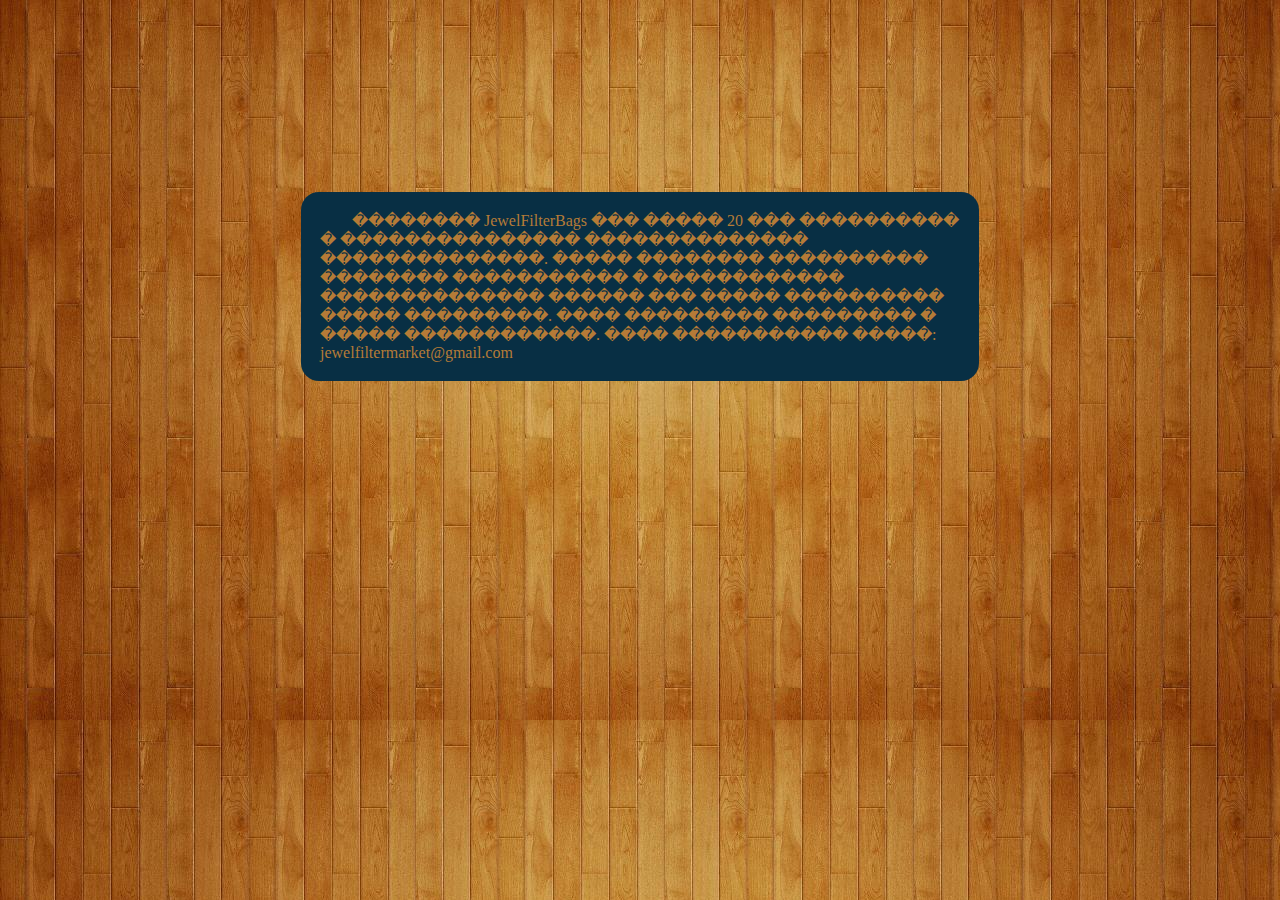
<file: pages/about.html>
<html id = 'stylesAbout'>
	<head>
		<meta charset = "UTF-8"/>
		<script type = "text/javascript" language="JavaScript" src="../scripts/libs/glm-ajax.js"></script>
		<script type = "text/javascript" language="JavaScript" src="../scripts/libs/jquery-3.3.1.js"></script>
		<script type = "text/javascript" src = "../scripts/platform.js"></script>
		<script type = "text/javascript" src = "../scripts/systemSwaping.js"></script>
		<link rel = "icon" type = "image/png" href = "imgs/JM.png"/>
	</head>
	<body background = "../imgs/back.jpg" bgcolor = '#A46820' style = 'background-size: 100%'>
		<div id = "wrapper">
			<p>
				�������� JewelFilterBags ��� ����� 20 ��� ���������� � ��������������� �������������� ��������������. ����� �������� ���������� �������� ����������� � ������������ �������������� ������ ��� ����� ���������� ����� ���������. ���� ��������� ��������� � ����� ������������. ���� ����������� �����: jewelfiltermarket@gmail.com
			</p>
		</div>
	</body>
</html>
</file>
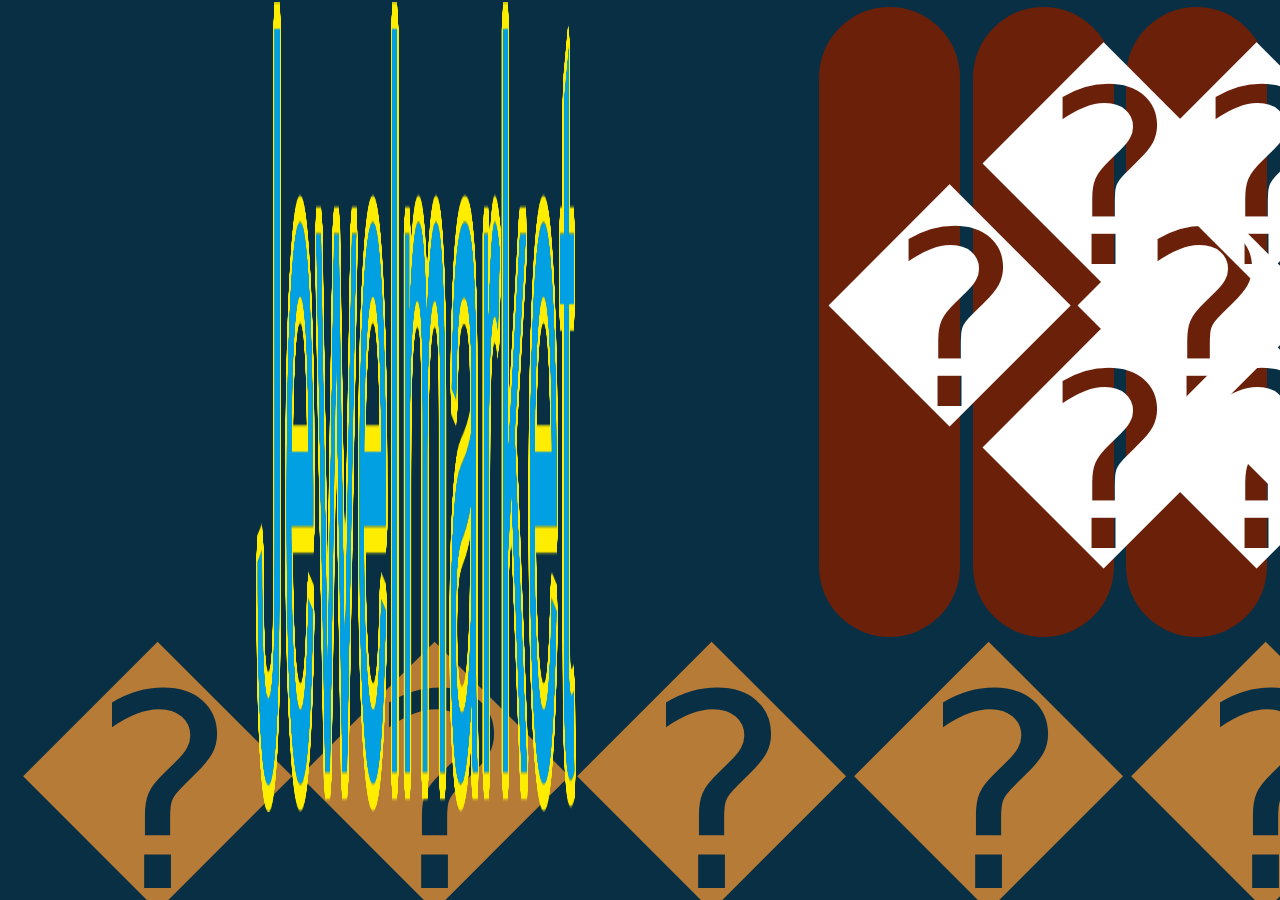
<file: pages/head.html>
<html id = 'stylesHead'>
	<head>
		<meta charset = "UTF-8"/>
		<script type = "text/javascript" language="JavaScript" src="../scripts/libs/glm-ajax.js"></script>
		<script type = "text/javascript" language="JavaScript" src="../scripts/libs/jquery-3.3.1.js"></script>
		<script type = "text/javascript" src = "../scripts/platform.js"></script>
		<script type = "text/javascript" src = "../scripts/systemSwaping.js"></script>
		<link rel = "icon" type = "image/png" href = "imgs/JM.png"/>
	</head>
	<body style = "overflow-y: hidden;">
		<div class = "header">
			<button class = "menu" id = "about">� ���</button>
			<button class = "menu" id = "main">� ���������</button>
			<button class = "menu" id = "products">������</button>
				
			<img src = "../imgs/jewel.png"></img>
			
            <div class = 'help'><text>��������: +380978017973, <br/>jewelfiltermarket@gmail.com</text></div>
		</div>
	</body>
</html>
</file>
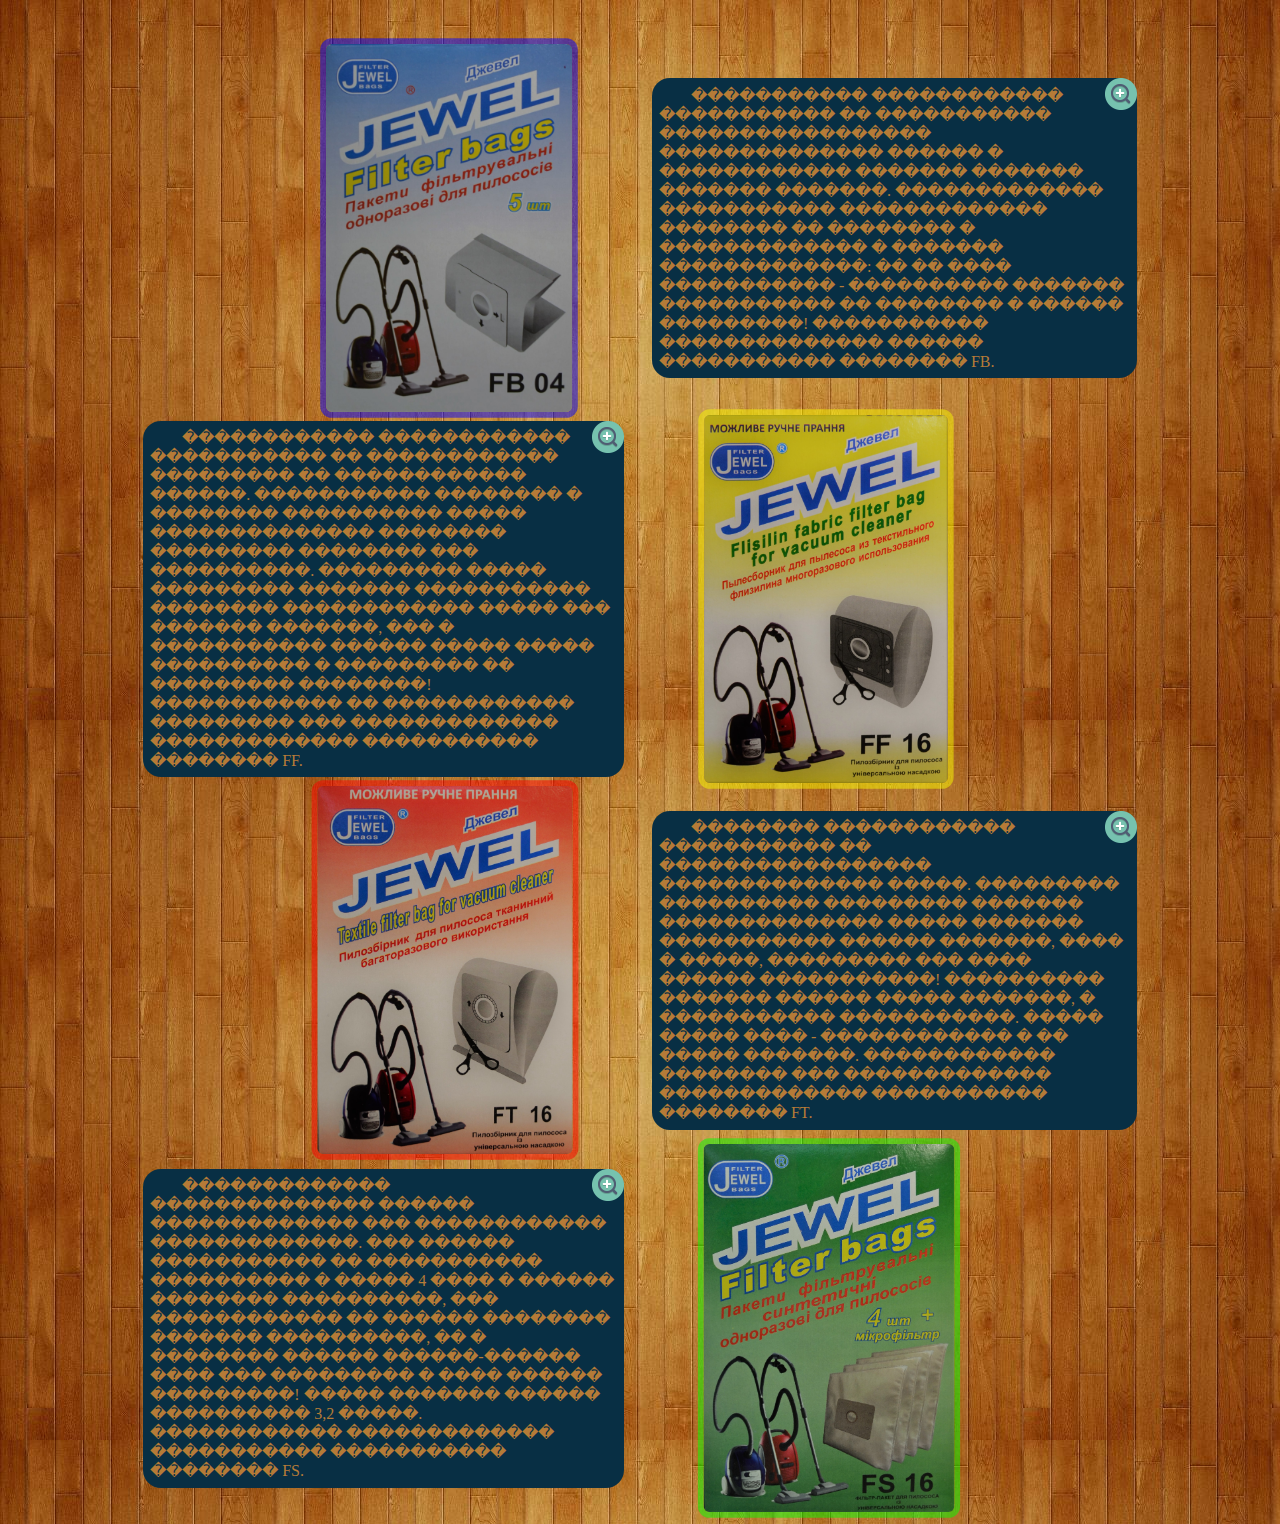
<file: pages/main.html>
<html id = 'stylesMain'>
	<head>
		<meta charset = "UTF-8"/>
		<script type = "text/javascript" language="JavaScript" src="../scripts/libs/glm-ajax.js"></script>
		<script type = "text/javascript" language="JavaScript" src="../scripts/libs/jquery-3.3.1.js"></script>
		<script type = "text/javascript" src = "../scripts/platform.js"></script>
		<script type = "text/javascript" src = "../scripts/systemSwaping.js"></script>
		<link rel = "icon" type = "image/png" href = "imgs/JM.png"/>
	</head>
	<body background = "../imgs/back.jpg" bgcolor = '#A46820' style = 'background-size: 100%'>
		<table id = "infoTable" cellpadding = "13%">
			<tr>
				<td><img src = "../imgs/blueBag.png" id = "blue"></img></td>
				<td><div><div class = "scaling"><img src = "../imgs/zoomin.png"></img></div><p>����������� ������������ ����������� �� ����������� ����������������� �������������� ������ � ������������ ������� ������� ������� �������. ������������� ����������� ������������� �������� �� �������� � ������������� � ������� �������������: �� �� ���� ����������� - ���������� ������� ����������� ��  �������� � ������ ���������! ����������� �������������� ������ ����������� �������� FB.</p></div></td>
			</tr>
			<tr>
				<td><div><div class = "scaling"><img src = "../imgs/zoomin.png"></img></div><p>������������ ������������ ����������� �� ������������ ��������� �� ������������ ������. ����������� �������� � �������� ���������� ����� �������������� �������� ��������� �������� ��� ����������. ��������� ����� ��������� ������� ����������� �������� ������������ ����� ��� ������� �������, ��� � ����������� ������ ����� ����� ���������� � ��������� �� ��������� ��������! ������������ �� ������������ ��������� ��� ������������� ������������� ����������� �������� FF.</p></div></td>
				<td><img src = "../imgs/yellowBag.png" id = "yellow"></img></td>
			</tr>
			<tr>
				<td><img src = "../imgs/redBag.png" id = "red"></img></td>
				<td><div><div class = "scaling"><img src = "../imgs/zoomin.png"></img></div><p>�������� ������������ ����������� �� ����������������� �������������� �����. ��������� ���������� ��������� ������� �������������� ����� ������� ����������� ������ �������, ���� � �����, ��������� ��� ���� ������ �����������! ���������� ������� ������ ����� �������, � ����������� �����������. ����� ����� ���� - ������������ � �� ����� �������. ������������ �������� ��� ������������� ������������� ����������� �������� FT.</p></div></td>
			</tr>
			<tr>
				<td><div><div class = "scaling"><img src = "../imgs/zoomin.png"></img></div><p>������������� �������������� ������ ������������� ��� ������������ �������������. ��� ������ ����������� �� ����������� ���������� � ����� 4 ���� � ������ �������� ����������, ��� ������������ �� ������ �������� ������� ����������, �� � �������� ������ ������-������ ���� ��� ��������� � ���� ������ ���������! �����  ������� ������ ���������� 3,2 �����. ������������ ������������� ����������� ����������� �������� FS.</p></div></td>
				<td><img src = "../imgs/greenBag.png" id = "green"></img></td>
			</tr>
		</table>
		<script type = "text/javascript" src = "../scripts/main/MainModel.js"></script>
		<script type = "text/javascript" src = "../scripts/main/MainView.js"></script>
		<script type = "text/javascript" src = "../scripts/main/MainController.js"></script>
	</body>
</html>
</file>
